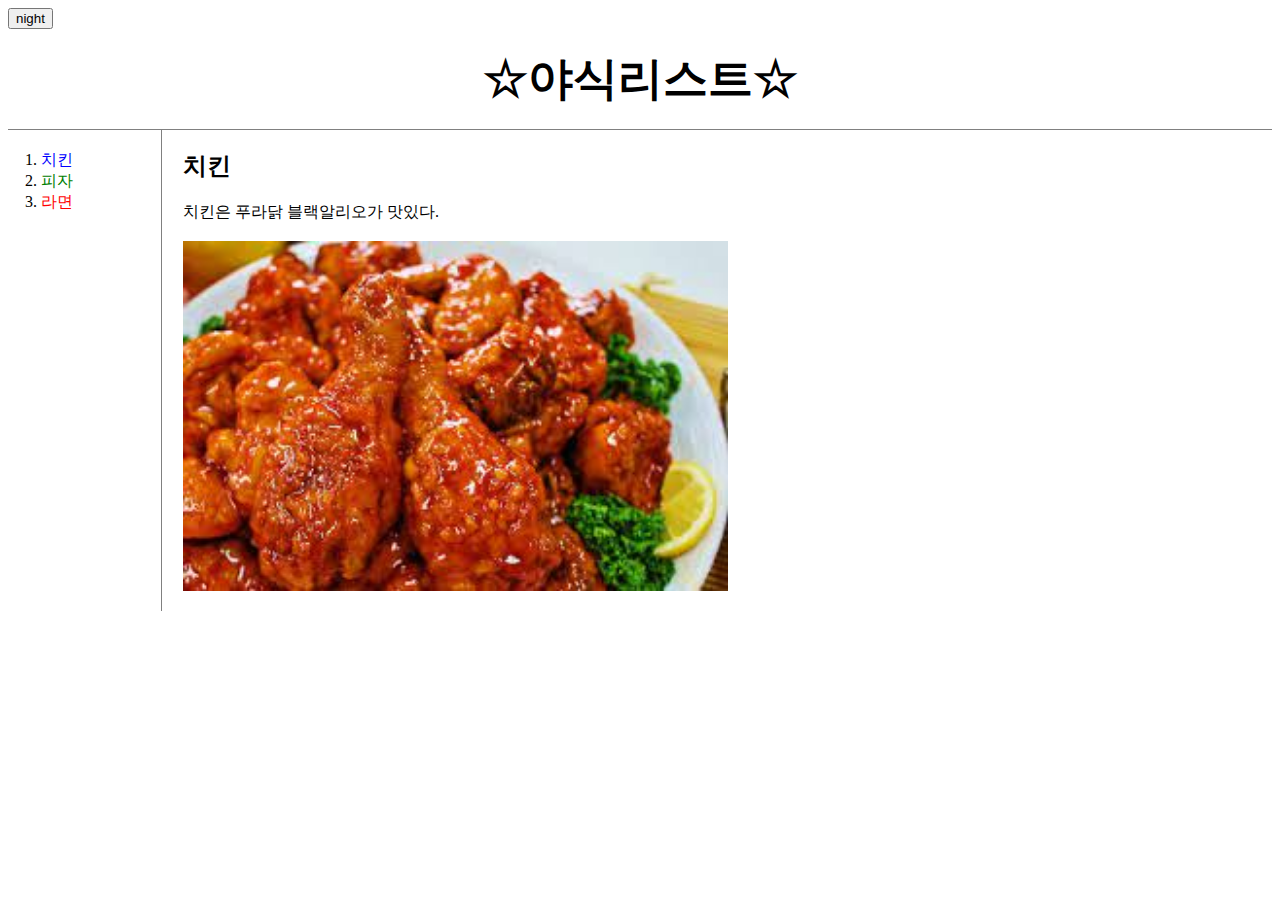
<file: index.html>
<!DOCTYPE html>
<html>
  <head>
    <title>Late-night snack</title>
    <meta charset="utf-8" />
    <script src="https://ajax.googleapis.com/ajax/libs/jquery/3.2.1/jquery.min.js"></script>
    <link rel="stylesheet" href="style.css" />
    <script src="colors.js"></script>
  </head>
  <body>
    <input
      id="night_day"
      type="button"
      value="night"
      onclick="nightDayHandler(this)"
    />
    <h1><a href="index.html" style="color: black">☆야식리스트☆</a></h1>
    <div id="grid">
      <ol>
        <li><a href="1.html" style="color: blue">치킨</a></li>
        <li><a href="2.html" style="color: green">피자</a></li>
        <li><a href="3.html" style="color: red">라면 </a></li>
      </ol>
      <div id="article">
        <h2>치킨</h2>
        <p>
          치킨은 푸라닭 블랙알리오가 맛있다.<br />
          <br /><img src="chicken.jpg" width="50%" />
        </p>
      </div>
    </div>
  </body>
</html>
</file>
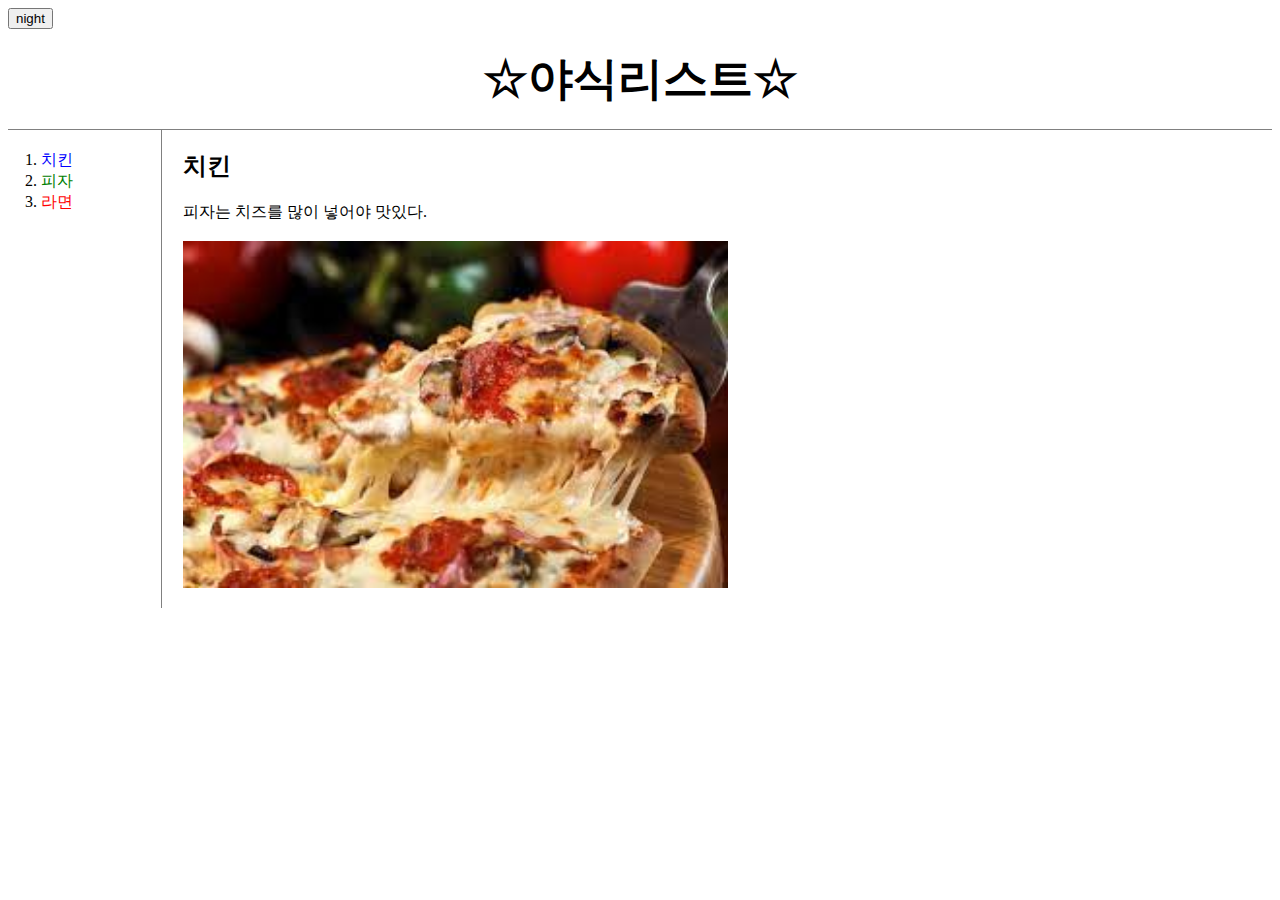
<file: 2.html>
<!DOCTYPE html>
<html>
  <head>
    <title>Late-night snack</title>
    <meta charset="utf-8" />
    <script src="https://ajax.googleapis.com/ajax/libs/jquery/3.2.1/jquery.min.js"></script>
    <link rel="stylesheet" href="style.css" />
    <script src="colors.js"></script>
  </head>
  <body>
    <input
      id="night_day"
      type="button"
      value="night"
      onclick="nightDayHandler(this)"
    />
  <h1><a href="index.html"style="color:black;">☆야식리스트☆</a></h1>
  <div id="grid">
    <ol>
      <li><a href="1.html"style="color:blue;">치킨</a></li>
      <li><a href="2.html"style="color:green;">피자</a></li>
      <li><a href="3.html"style="color:red;">라면</font> </a></li>
    </ol>
    <div id="article">
      <h2>치킨</h2>
      <p>
        피자는 치즈를 많이 넣어야 맛있다.<br>
        <br><img src="pizza.jpg" width="50%">
      </p>
    </div>
  </div>
</body>
</html>
</file>
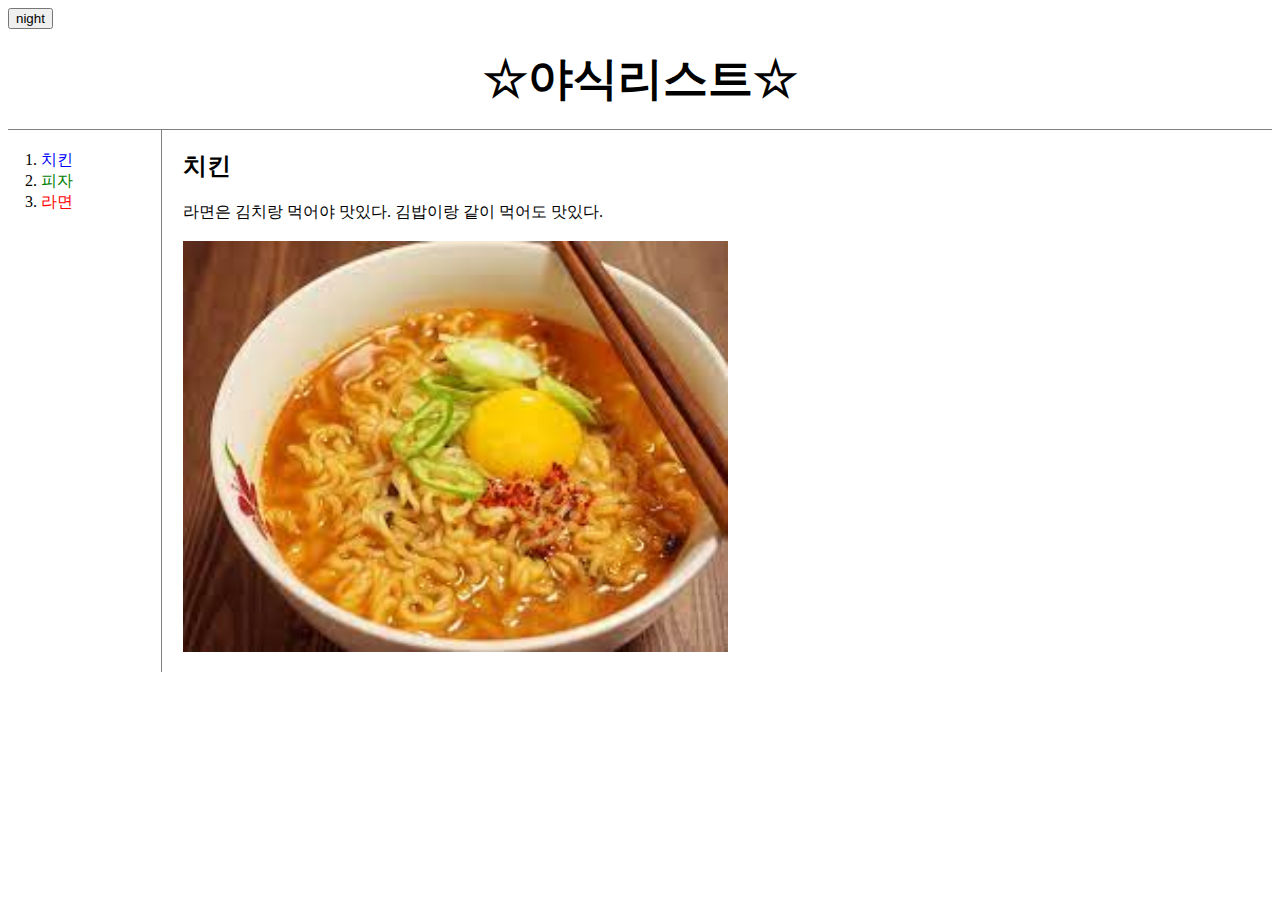
<file: 3.html>
<!DOCTYPE html>
<html>
  <head>
    <title>Late-night snack</title>
    <meta charset="utf-8" />
    <script src="https://ajax.googleapis.com/ajax/libs/jquery/3.2.1/jquery.min.js"></script>
    <link rel="stylesheet" href="style.css" />
    <script src="colors.js"></script>
  </head>
  <body>
    <input
      id="night_day"
      type="button"
      value="night"
      onclick="nightDayHandler(this)"
    />
  <h1><a href="index.html"style="color:black;">☆야식리스트☆</a></h1>
  <div id="grid">
    <ol>
      <li><a href="1.html"style="color:blue;">치킨</a></li>
      <li><a href="2.html"style="color:green;">피자</a></li>
      <li><a href="3.html"style="color:red;">라면</font> </a></li>
    </ol>
    <div id="article">
      <h2>치킨</h2>
      <p>
        라면은 김치랑 먹어야 맛있다. 김밥이랑 같이 먹어도 맛있다.<br>
        <br><img src="ramen.jpg" width="50%">
      </p>
    </div>
  </div>
</body>
</html>
</file>
<file: style.css>
a {
  color:black;
  text-decoration: none;
}
h1 {
  font-size:45px;
  text-align: center;
  border-bottom:1px solid gray;
  margin:0;
  padding:20px;
}
ol{
  border-right:1px solid gray;
  width:100px;
  margin:0;
  padding:20px;
}
#grid{
  display: grid;
  grid-template-columns: 150px 1fr;
}
#grid ol{
  padding-left:33px;
}
#grid #article{
  padding-left:25px;
}
@media(max-width:800px){
  #grid{
    display: block;
  }
  ol{
    border-right:none;
  }
  h1 {
    border-bottom:none;
  }
}
</file>
